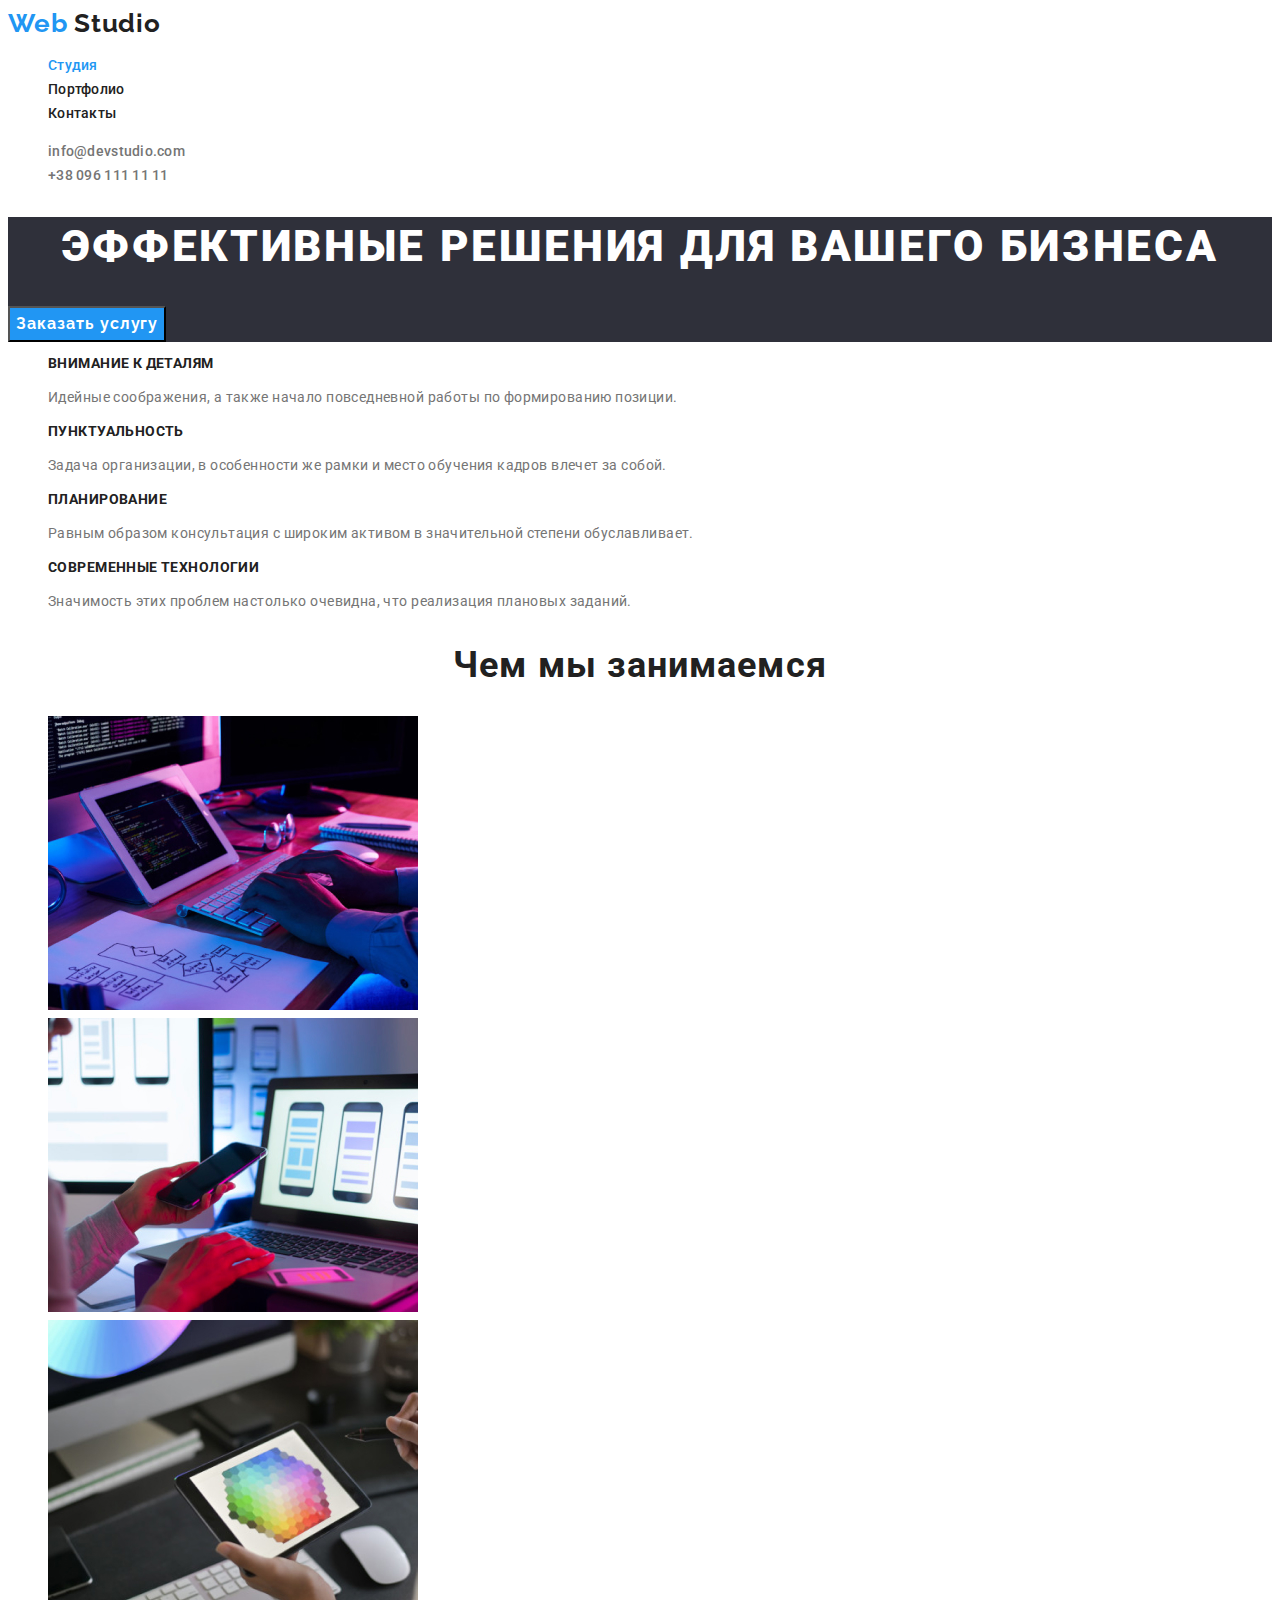
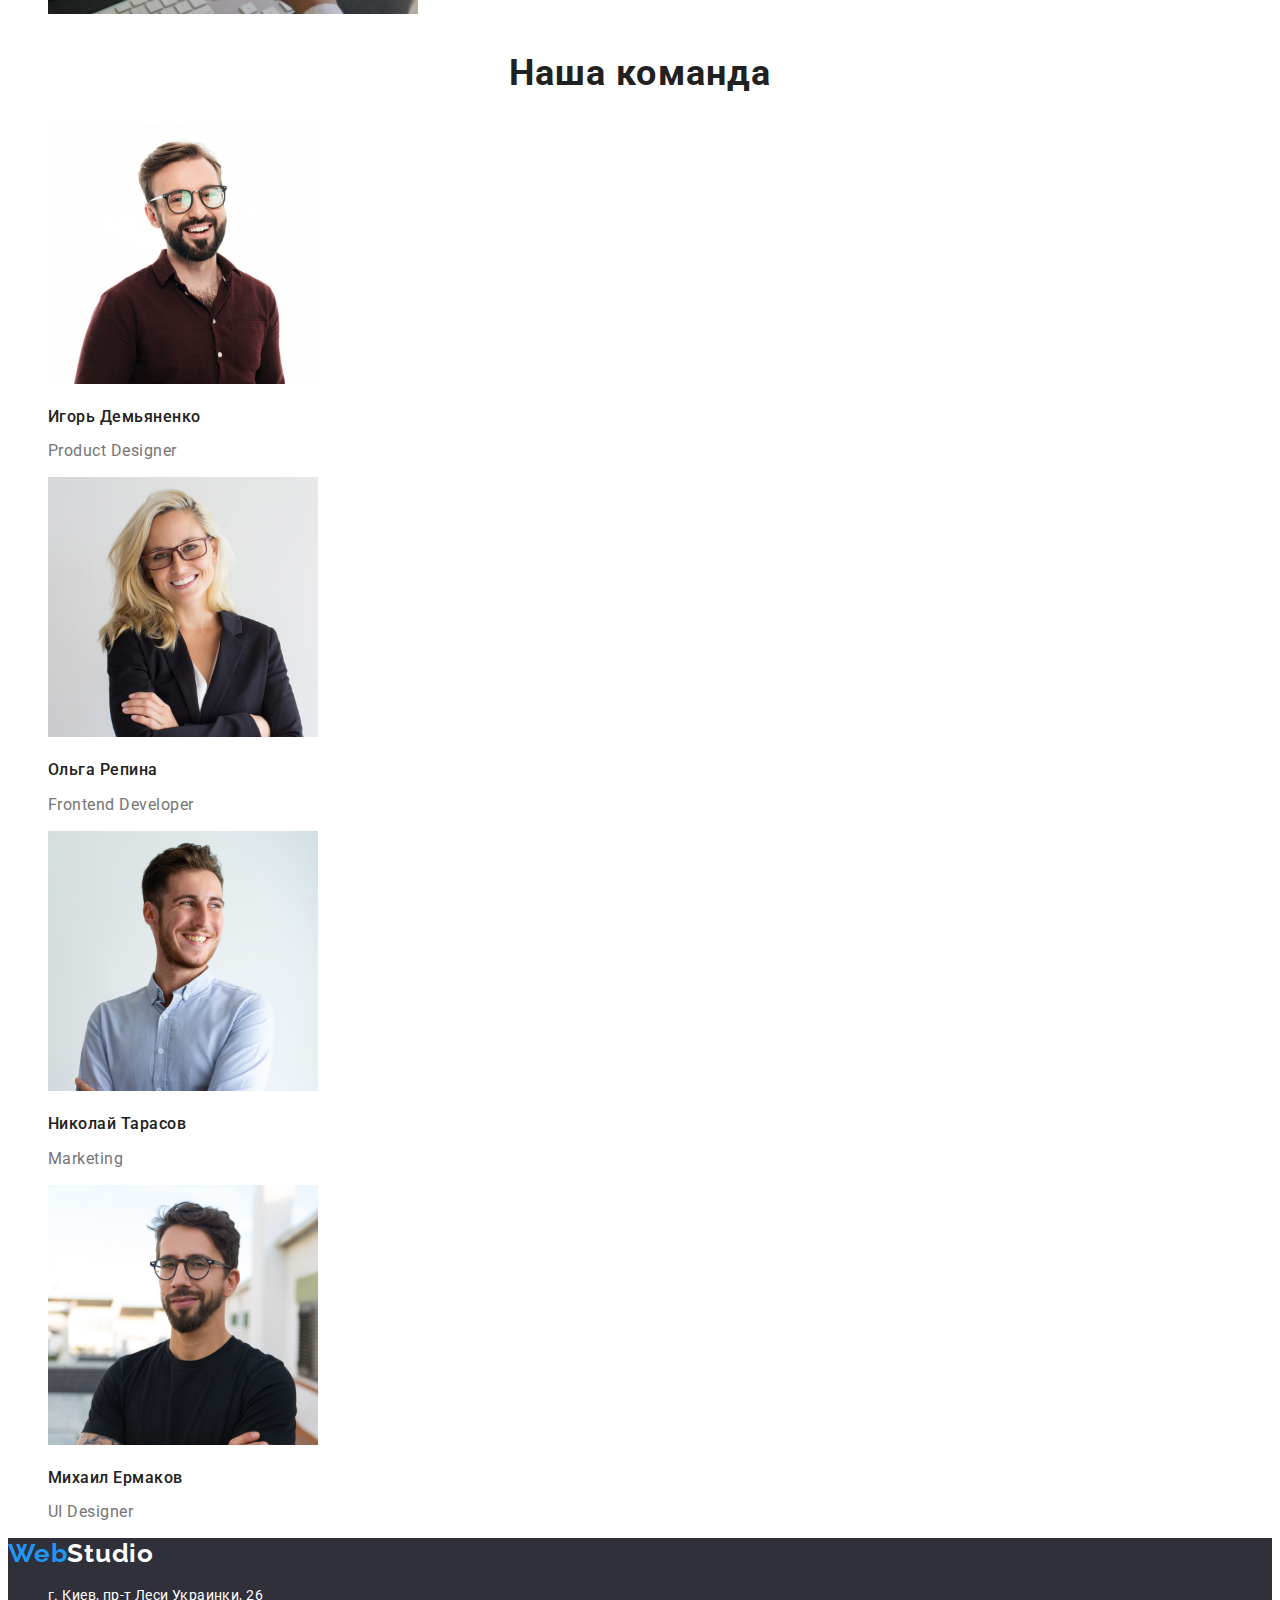
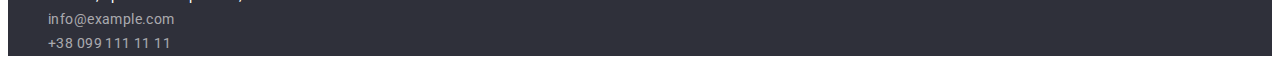
<file: index.html>
<!DOCTYPE html>
<html lang="ru">
<head>
    <meta charset="UTF-8">
    <meta http-equiv="X-UA-Compatible" content="IE=edge">
    <meta name="viewport" content="width=device-width, initial-scale=1.0">
    <title>Document</title>

    <link rel="preconnect" href="https://fonts.googleapis.com">
    <link rel="preconnect" href="https://fonts.gstatic.com" crossorigin>
    <link href="https://fonts.googleapis.com/css2?family=Raleway:wght@700&family=Roboto:wght@400;500;700;900&display=swap"
        rel="stylesheet">
    <link rel="stylesheet" href="./css/styles.css"
</head>
<body>
<header class="heder">
    <nav>
    <a class="heder-logo" href="./index.html" lang="en"> Web <span class="heder-span" >Studio</span></a>
    <ul class="heder-list  list">
        <li>
            <a class="heder-link current" href="">Студия</a>
        </li>
        <li>
            <a class="heder-link" href="./portfolio.html">Портфолио</a>
        </li>                           
        <li>
            <a class="heder-link" href="">Контакты</a>
        </li>
    </ul>
    </nav>
    <ul class="heder-list list">
        <li>
            <a class="heder-contact" href="mailto:info@devstudio.com">info@devstudio.com</a>
        </li>
        <li>
            <a class="heder-contact" href="Tel:+380961111111">+38 096 111 11 11</a>
        </li>
    </ul>
</header>

<main>
    <section class="hero">
        <h1 class="hero-title">Эффективные решения для вашего бизнеса</h1>
        <button class="hero-btn" type="button">Заказать услугу</button>
    </section>
    <section class="strategy"> 
        <h2 class="visually-hidden">Наши преимущества</h2>
        <ul class="strategy-list list">
            <li class="strategy-item">
                <h3 class="strategy-title">Внимание к деталям</h3>
                <p class="strategy-text">Идейные соображения, а также начало повседневной работы по формированию позиции.</p>
            </li>
            <li class="strategy-item">
                <h3 class="strategy-title">Пунктуальность</h3>
                <p class="strategy-text">Задача организации, в особенности же рамки и место обучения кадров влечет за собой.</p>
            </li>
            <li class="strategy-item">
                <h3 class="strategy-title">Планирование</h3>
                <p class="strategy-text">Равным образом консультация с широким активом в значительной степени обуславливает.</p>
            </li>
            <li class="strategy-item">
                <h3 class="strategy-title">Современные технологии</h3>
                <p class="strategy-text">Значимость этих проблем настолько очевидна, что реализация плановых заданий.</p>
            </li>           
        </ul>
    </section>
    <section class="about">
        <h2 class="about-title">Чем мы занимаемся</h2>
        <ul class="list">
            <li>
                <img src="./images/about/about_img_1.jpg" alt="работа по блок схемах" width="370" height="294">
            </li>
            <li>
                <img src="./images/about/about_img_2.jpg" alt="дизайн телефонного приложения" width="370" height="294">
            </li>
            <li>
                <img src="./images/about/about_img_3.jpg" alt="работа на планшете" width="370" height="294">
            </li>
        </ul>
    </section>
    <section class="staff">
        <h2 class="staff-pretitle">Наша команда</h2>
        <ul class="staff-list list">
            <li class="staff-item">
                <img src="./images/staff/igor_demyanenko.jpg" alt="фото Игоря Демьяненко" width="270" height="260"/>
                <h3 class="staff-title">Игорь Демьяненко</h3>
                <p class="staff-text" lang="en">Product Designer</p>
            </li>
            <li class="staff-item">
                <img src="./images/staff/olga_repina.jpg" alt="фото Ольги Репиной" width="270" height="260"/>
                <h3 class="staff-title">Ольга Репина</h3>
                <p class="staff-text" lang="en">Frontend Developer</p>
            </li>
            <li class="staff-item">
                <img src="./images/staff/nikolay_tarasov.jpg" alt="фото Николая Тарасова" width="270" height="260"/>
                <h3 class="staff-title">Николай Тарасов</h3>
                <p class="staff-text" lang="en">Marketing</p>
            </li>
            <li class="staff-item">
                <img src="./images/staff/mihail_ermakov.jpg" alt="фото Михаила Ермакова" width="270" height="260"/>
                <h3 class="staff-title">Михаил Ермаков</h3>
                <p class="staff-text" lang="en">UI Designer</p>
            </li>
        </ul>                
    </section>
</main>

<footer class="footer">
    <a class="footer-logo link" href="./index.html" lang="en"> Web<span class="footer-span">Studio</span></a>
    <address>
        <ul class="footer-list list">
            <li class="footer-item">
                <a class="footer-link link" href="https://www.google.com.ua/maps/place/%D0%B1%D1%83%D0%BB%D1%8C%D0%B2%D0%B0%D1%80+%D0%9B%D0%B5%D1%81%D1%96+%D0%A3%D0%BA%D1%80%D0%B0%D1%97%D0%BD%D0%BA%D0%B8,+26,+%D0%9A%D0%B8%D1%97%D0%B2,+02000/@50.4265807,30.5361971,17z/data=!3m1!4b1!4m5!3m4!1s0x40d4cf0e033ecbe9:0x57a4dffefec77da0!8m2!3d50.4265807!4d30.5383859?hl=uk" target="_blank" rel="noopener noreferrer">г. Киев, пр-т Леси Украинки, 26</a>
            </li>
            <li class="footer-item">
                <a class="footer-contact link" href="mailto:info@example.com">info@example.com</a>
            </li>
            <li class="footer-item">
                <a class="footer-contact link" href="tel:+380991111111">+38 099 111 11 11</a>
            </li>
        </ul>
    </address>
</footer>
</body>

</html>
</file>
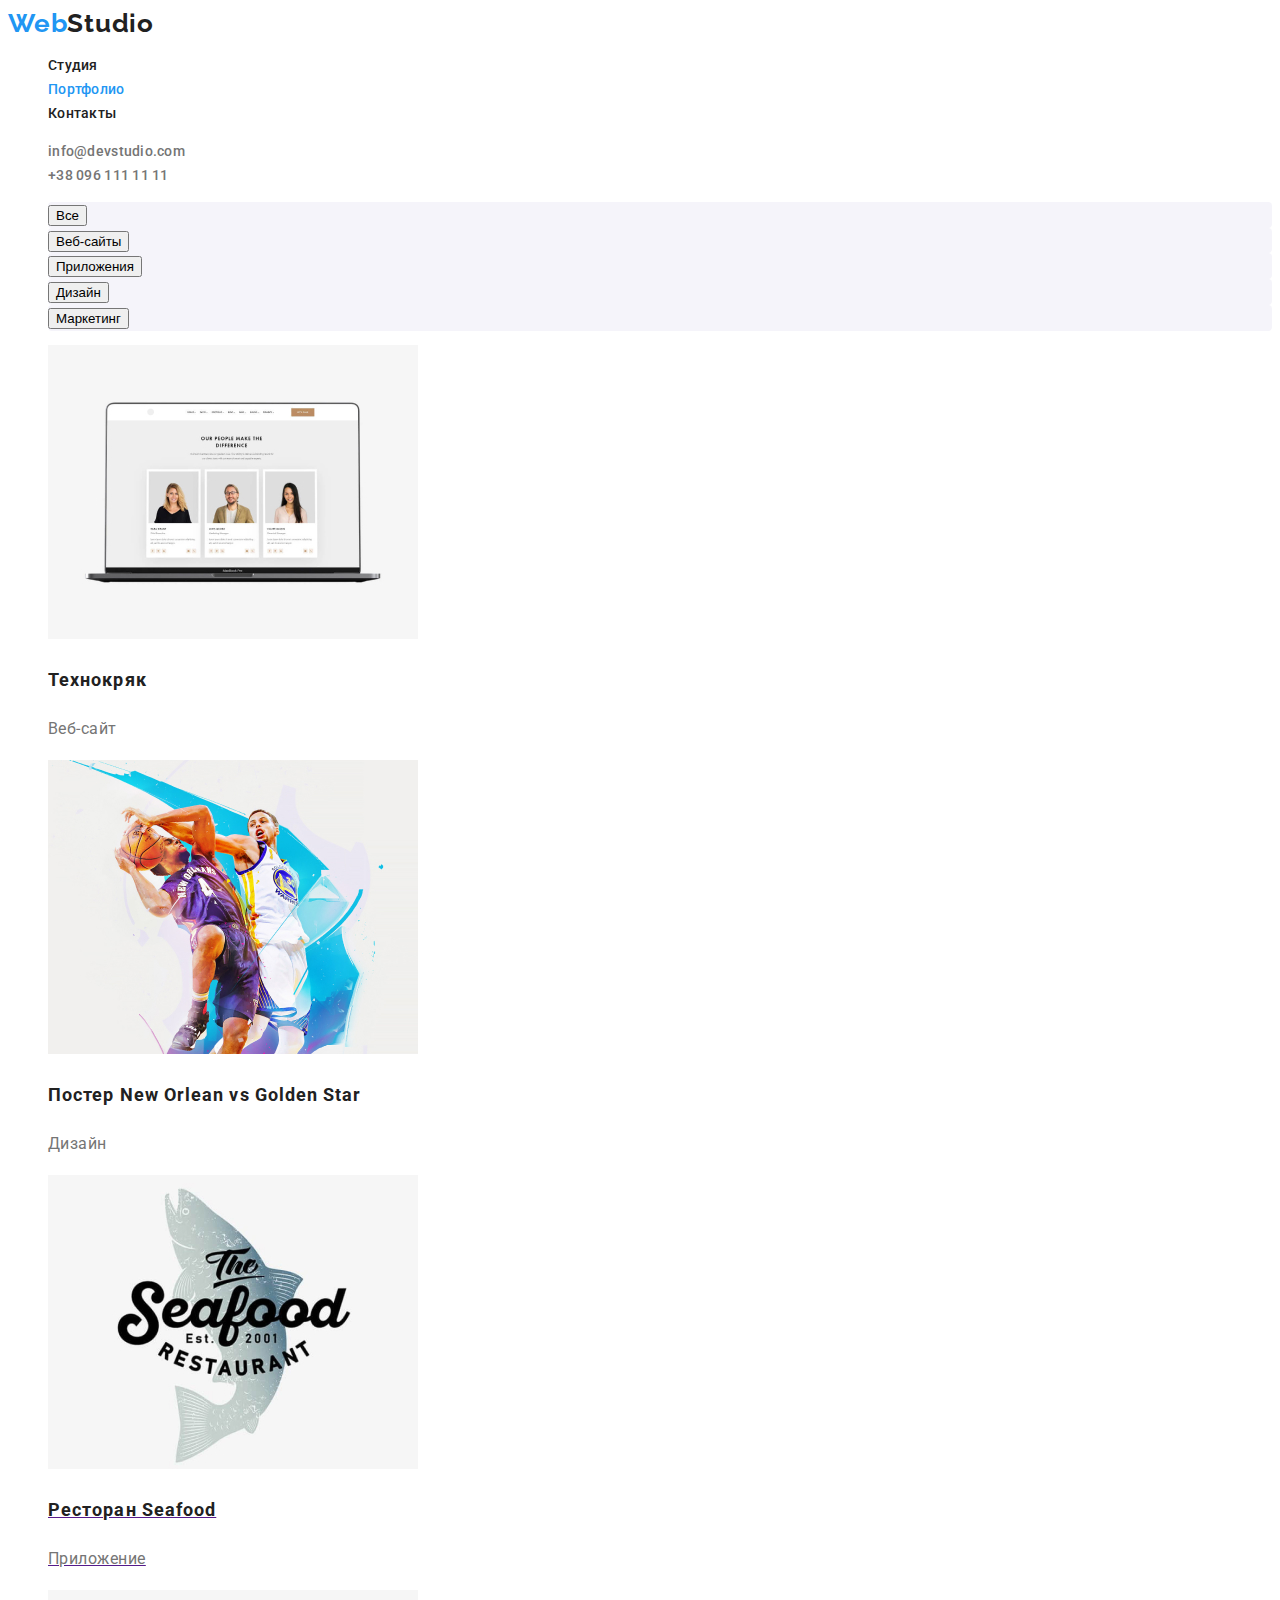
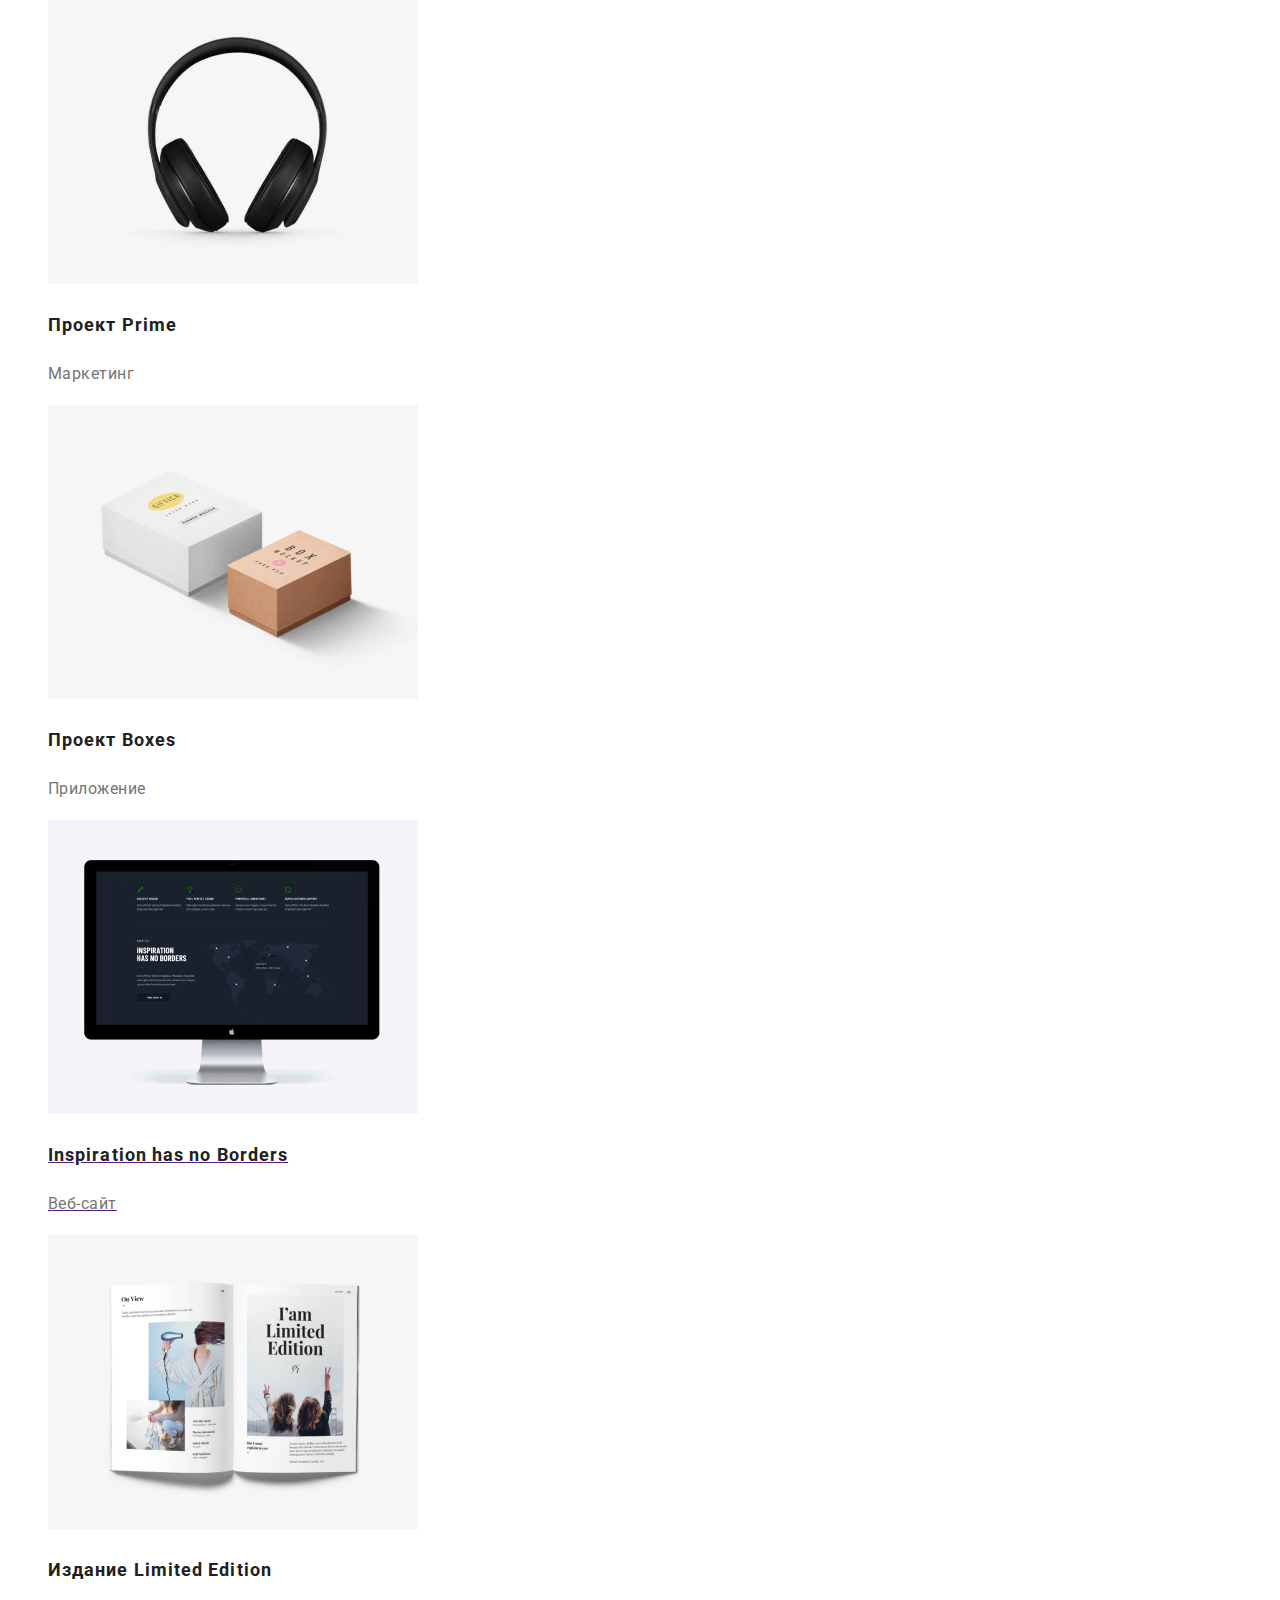
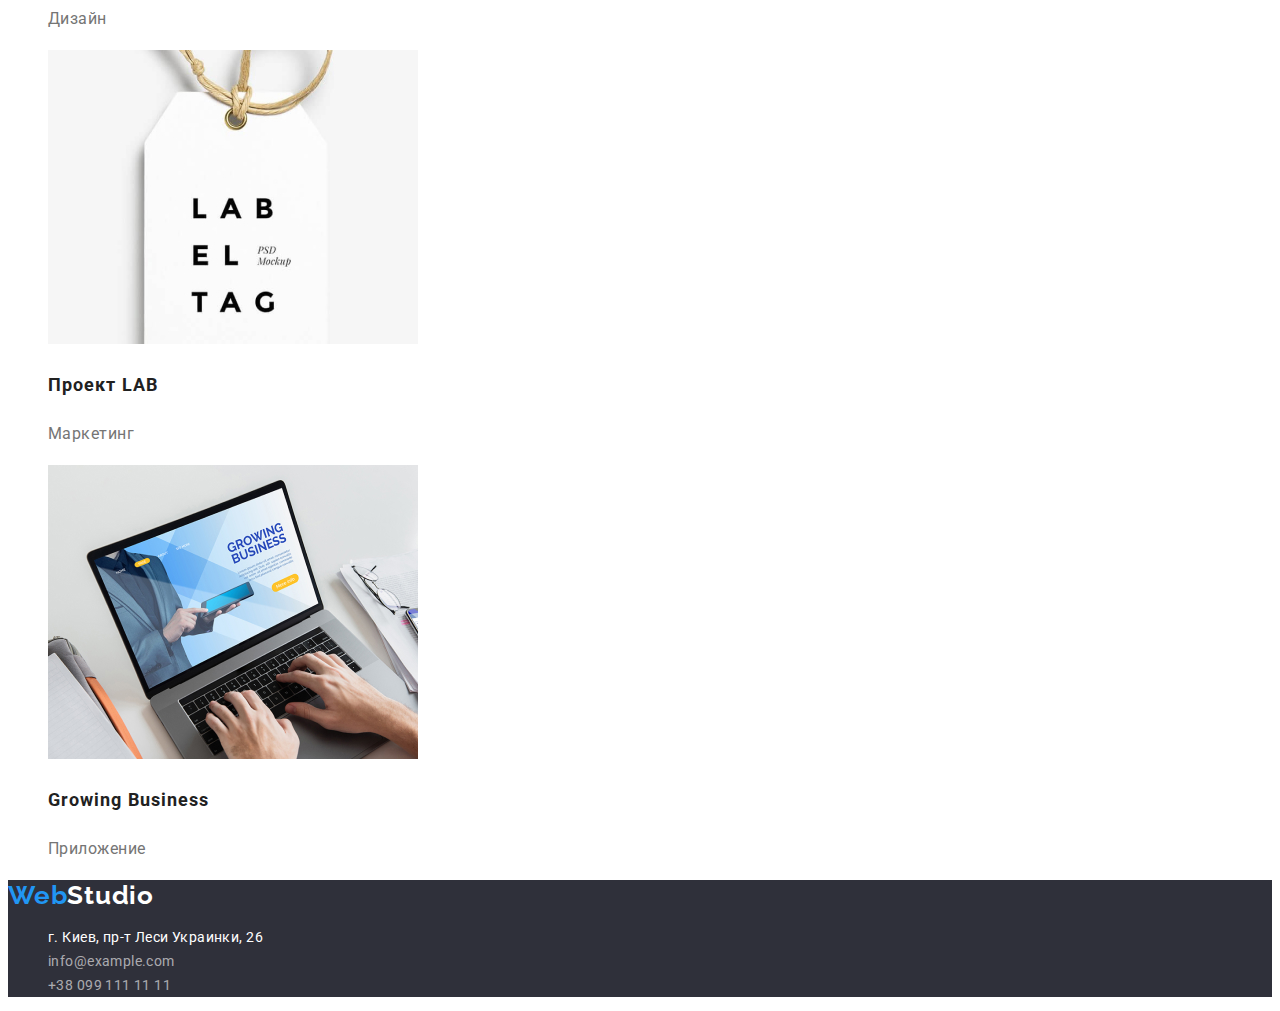
<file: portfolio.html>
<!DOCTYPE html>
<html lang="ru">
<head>
    <meta charset="UTF-8">
    <meta http-equiv="X-UA-Compatible" content="IE=edge">
    <meta name="viewport" content="width=device-width, initial-scale=1.0">
    <title>Portfolio</title>
    <link rel="preconnect" href="https://fonts.googleapis.com">
    <link rel="preconnect" href="https://fonts.gstatic.com" crossorigin>
    <link href="https://fonts.googleapis.com/css2?family=Raleway:wght@700&family=Roboto:wght@400;500;700;900&display=swap"
        rel="stylesheet">
    <link rel="stylesheet" href="./css/styles.css"
</head>
<body>
<header class="heder">
    <nav>
        <a class="heder-logo" href="./index.html" lang="en"> Web<span class="heder-span">Studio</span></a>
        <ul class="heder-list  list">
            <li>
                <a class="heder-link" href="./index.html">Студия</a>
            </li>
            <li>
                <a class="heder-link current" href="">Портфолио</a>
            </li>
            <li>
                <a class="heder-link" href="">Контакты</a>
            </li>
        </ul>
    </nav>
    <ul class="heder-list list">
        <li>
            <a class="heder-contact" href="mailto:info@devstudio.com">info@devstudio.com</a>
        </li>
        <li>
            <a class="heder-contact" href="Tel:+380961111111">+38 096 111 11 11</a>
        </li>
    </ul>
</header>
<main>
    <section class="btn">
        <h1 class="visually-hidden">Проекты портфолио</h1>
        <ul class="btn-list">
            <li class="btn-item">
                <button type="botton">Все</button>
            </li>
            <li class="btn-item">
                <button type="botton">Веб-сайты</button>
            </li>
            <li class="btn-item">
                <button type="botton">Приложения</button>
            </li>
            <li class="btn-item">
                <button type="botton">Дизайн</button>
            </li>
            <li class="btn-item">
                <button type="botton">Маркетинг</button>
            </li>
        </ul>
        <ul class="portfolio-list list">
            <li class="portfolio-item">
                <a class="portfolio-link" href="">
                <img src="./images_portfolio/tehnokrjak.jpg" alt="технокряк" width="370" height="294">
                <h2 class="portfolio-title">Технокряк</h2>
                <p class="portfolio-text" >Веб-сайт</p>
                </a>
            </li>
            <li class="portfolio-item">
                <a class="portfolio-link" href="">
                <img src="./images_portfolio/new_orlean.jpg" alt="постер баскетбол" width="370" height="294">
                <h2 class="portfolio-title">Постер New Orlean vs Golden Star</h2>
                <p class="portfolio-text" >Дизайн</p>
                </a>
            </li>
            <li class="portfolio-item">
                <a href="">
                <img src="./images_portfolio/seafood.jpg" alt="ресторан еды" width="370" height="294">
                <h2 class="portfolio-title">Ресторан Seafood</h2>
                <p class="portfolio-text" >Приложение</p>
                </a>
            </li>
            <li class="portfolio-item">
                <a class="portfolio-link" href="">
                <img src="./images_portfolio/proect_prime.jpg" alt="наушники" width="370" height="294">
                <h2 class="portfolio-title">Проект Prime</h2>
                <p class="portfolio-text" >Маркетинг</p>
                </a>
            </li>
            <li class="portfolio-item">
                <a class="portfolio-link" href="">
                <img src="./images_portfolio/two_boxes.jpg" alt="две коробки" width="370" height="294">
                <h2 class="portfolio-title">Проект Boxes</h2>
                <p class="portfolio-text" >Приложение</p>
                </a>
            </li>
            <li class="portfolio-item">
                <a href="">
                <img src="./images_portfolio/computer.jpg" alt="фото компютера" width="370" height="294">
                <h2  class="portfolio-title" lang="en">Inspiration has no Borders</h2>
                <p class="portfolio-text" >Веб-сайт</p>
                </a>
            </li>
            <li class="portfolio-item">
                <a class="portfolio-link" href="">
                <img src="./images_portfolio/magazine.jpg" alt="журнал дизайна" width="370" height="294">
                <h2 class="portfolio-title" >Издание Limited Edition</h2>
                <p class="portfolio-text" >Дизайн</p>
                </a>
            </li>
            <li class="portfolio-item">
                <a class="portfolio-link" href="">
                <img src="./images_portfolio/labeltag.jpg" alt="етикетка" width="370" height="294">
                <h2 class="portfolio-title">Проект LAB</h2>
                <p class="portfolio-text" >Маркетинг</p>
                </a>
            </li>
            <li class="portfolio-item">
                <a class="portfolio-link" href="">
                <img src="./images_portfolio/leptop.jpg" alt="работа на лептопе" width="370" height="294">
                <h2  class="portfolio-title" lang="en">Growing Business</h2>
                <p class="portfolio-text" >Приложение</p>
                </a>
            </li>
        </ul>
    </section>
</main>
<footer class="footer">
    <a class="footer-logo link" href="./index.html" lang="en"> Web<span class="footer-span">Studio</span></a>
    <address>
        <ul class="footer-list list">
            <li class="footer-item">
                <a class="footer-link link"
                    href="https://www.google.com.ua/maps/place/%D0%B1%D1%83%D0%BB%D1%8C%D0%B2%D0%B0%D1%80+%D0%9B%D0%B5%D1%81%D1%96+%D0%A3%D0%BA%D1%80%D0%B0%D1%97%D0%BD%D0%BA%D0%B8,+26,+%D0%9A%D0%B8%D1%97%D0%B2,+02000/@50.4265807,30.5361971,17z/data=!3m1!4b1!4m5!3m4!1s0x40d4cf0e033ecbe9:0x57a4dffefec77da0!8m2!3d50.4265807!4d30.5383859?hl=uk"
                    target="_blank" rel="noopener noreferrer">г. Киев, пр-т Леси Украинки, 26</a>
            </li>
            <li class="footer-item">
                <a class="footer-contact link" href="mailto:info@example.com">info@example.com</a>
            </li>
            <li class="footer-item">
                <a class="footer-contact link" href="tel:+380991111111">+38 099 111 11 11</a>
            </li>
        </ul>
    </address>
</footer>
    
</body>
</html>
</file>
<file: css/styles.css>
body {
  color: #757575;
  background-color: #fff;
  font-family: "Roboto", sans-serif;
  font-weight: 400;
  font-size: 14px;
  line-height: 1.71;
}

:root {
  --primary-color: #757575;
  --secondary-color: #212121;
  --hero-color: #ffffff;
  --accent-color: #2196f3;
  --primary-background-color: #2f303a;
}
.list {
  list-style: none;
}
.visually-hidden {
  position: fixed;
  transform: scale(0);
}

/*=================Heder=============*/
.heder-logo {
  font-family: "Raleway", sans-seri;
  font-weight: 700;
  font-size: 26px;
  line-height: 1.19;
  letter-spacing: 0.03em;
  color: var(--accent-color);
  text-decoration: none;
}

.heder-span {
  color: var(--secondary-color);
}

.heder-link {
  font-weight: 500;
  font-size: 14px;
  line-height: 1.33;
  letter-spacing: 0.02em;
  color: var(--secondary-color);
  text-decoration: none;
}
.heder-contact {
  font-weight: 500;
  font-size: 14px;
  line-height: 1.33;
  letter-spacing: 0.02em;
  color: var(--primary-color);
  text-decoration: none;
}
.heder {
  background-color: var(--hero-color);
  cursor: pointer;
}
.heder .current {
  color: var(--accent-color);
}
.heder-list :hover,
.heder-list :focus,
.heder.link :hover,
.heder-link :focus {
  color: var(--accent-color);
}

/*=============hero============*/
.hero {
  background-color: var(--primary-background-color);
}
.hero-title {
  font-weight: 900;
  font-size: 44px;
  line-height: 1.36;
  text-align: center;
  letter-spacing: 0.06em;
  text-transform: uppercase;
  color: var(--hero-color);
}
.hero-btn {
  font-family: "Raleway", sans-seri;
  font-weight: 700;
  font-size: 16px;
  line-height: 1.88;
  align-items: center;
  letter-spacing: 0.06em;
  color: var(--hero-color);
  cursor: pointer;
  background-color: var(--accent-color);
}

/*=============strategy=============*/
.strategy-title {
  font-weight: 700;
  font-size: 14px;
  line-height: 1.14;
  letter-spacing: 0.03em;
  text-transform: uppercase;
  color: var(--secondary-color);
}
.strategy-text {
  font-weight: 400;
  font-size: 14px;
  line-height: 1.71;
  letter-spacing: 0.03em;
  color: var(--primary-color);
}
/*=============about===========*/
.about-title {
  font-weight: 700;
  font-size: 36px;
  line-height: 1.17;
  text-align: center;
  letter-spacing: 0.03em;
  color: var(--secondary-color);
}
/*======================staff=========*/
.staff-pretitle {
  font-weight: 700;
  font-size: 36px;
  line-height: 1.17;
  text-align: center;
  letter-spacing: 0.03em;
  color: var(--secondary-color);
}
.staff-title {
  font-weight: 500;
  font-size: 16px;
  line-height: 1.18;
  letter-spacing: 0.03em;
  color: var(--secondary-color);
}
.staff-text {
  font-weight: 400;
  font-size: 16px;
  line-height: 1.18;
  letter-spacing: 0.03em;
  color: var(--primary-color);
}
/*==============footer==========*/
.footer-logo {
  font-family: "Raleway", sans-seri;
  font-weight: 700;
  font-size: 26px;
  line-height: 1.19;
  letter-spacing: 0.03em;
  color: var(--accent-color);
  text-decoration: none;
}
.footer-span {
  color: var(--hero-color);
}

.footer {
  background-color: var(--primary-background-color);
  text-decoration: none;
}
.footer-link {
  font-weight: 400;
  font-size: 14px;
  line-height: 1.71;
  letter-spacing: 0.03em;
  color: var(--hero-color);
  text-decoration: none;
  font-style: normal;
}

.footer-contact {
  font-weight: 400;
  font-size: 14px;
  line-height: 1.71;
  letter-spacing: 0.03em;
  color: rgba(255, 255, 255, 0.6);
  text-decoration: none;
  font-style: normal;
}
/*==============portfolio==========*/
.btn-item {
  font-family: "Roboto", sans-serif;
  font-weight: 500;
  font-size: 16px;
  line-height: 1.62;
  letter-spacing: 0.03em;
  background: #f5f4fa;
  border-radius: 4px;
  list-style: none;
  cursor: pointer;
}
.btn-item :hover,
.btn-item :focus {
  color: var(--hero-color);
  background-color: var(--accent-color);
  border-radius: 4px;
}
.portfolio-title {
  font-weight: 700;
  font-size: 18px;
  line-height: 2;
  letter-spacing: 0.06em;
  color: var(--secondary-color);
}
.portfolio-text {
  font-weight: 400;
  font-size: 16px;
  line-height: 1.88;
  letter-spacing: 0.03em;
  color: var(--primary-color);
}
.portfolio-link {
  text-decoration: none;
  list-style: none;
}
</file>
